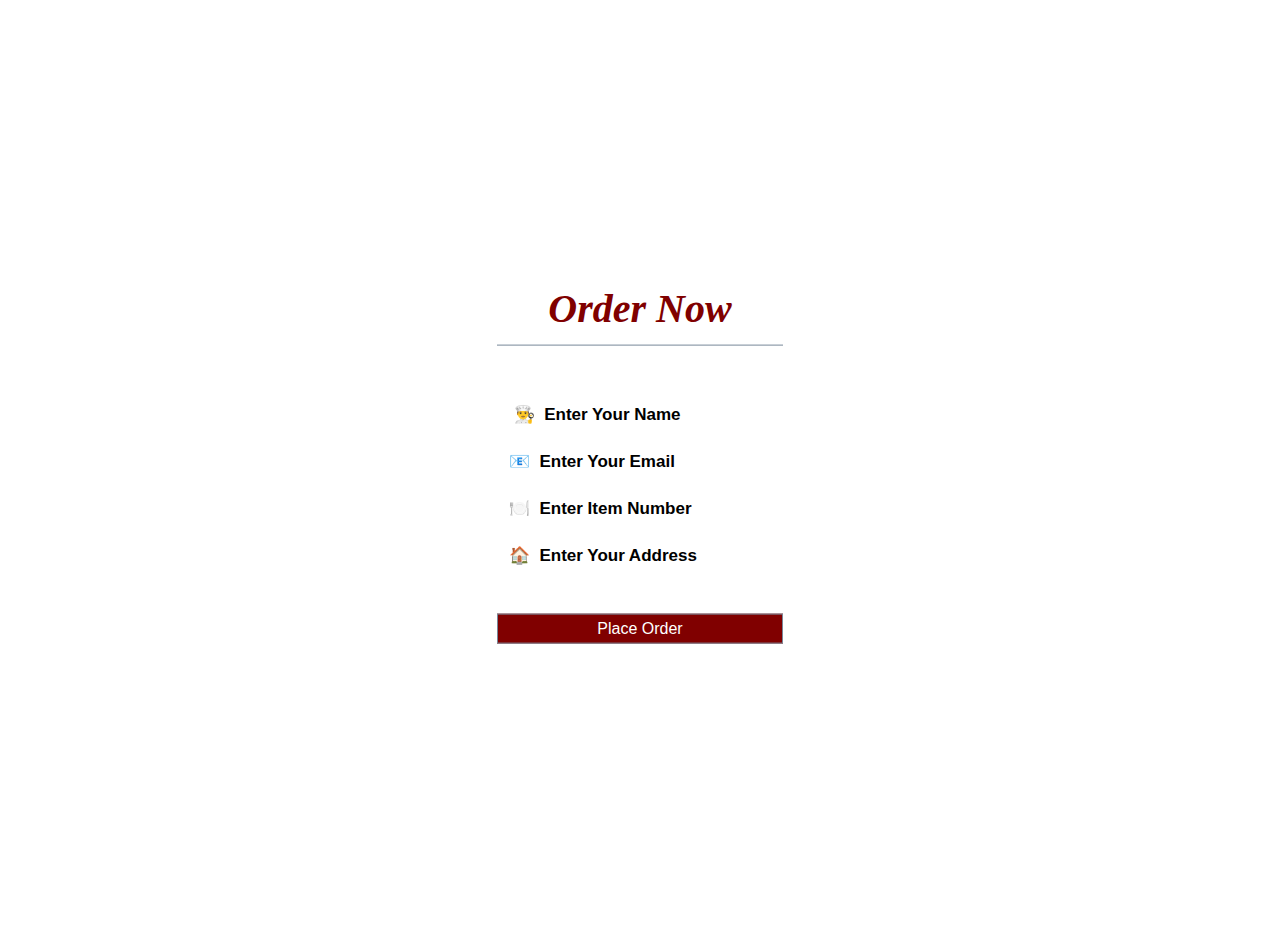
<file: order.html>
<!DOCTYPE html>
<html lang="en">
<head>
    <meta charset="UTF-8">
    <meta http-equiv="X-UA-Compatible" content="IE=edge">
    <meta name="viewport" content="width=device-width, initial-scale=1.0">
    <title>Order Now</title>
    <link rel="stylesheet" href="order.css">
    <link rel="stylesheet" href="https://cdnjs.cloudflare.com/ajax/libs/font-awesome/6.0.0-beta3/css/all.min.css">
</head>
<body>
    <div style="margin-bottom:30px;"></div>
    <div class="order">
        <h1><i>Order Now</i></h1>
        <form action="">
        <div class="name">
            <input type="text" placeholder=" 👨‍🍳  Enter Your Name" required>
        </div>
        
        <div class="email">
            <input type="email" name="" id="" placeholder="📧  Enter Your Email" required>
        </div>
        
        <div class="type">
            <input type="number" name="" id="" placeholder="🍽️  Enter Item Number" required>
        </div>
        
        <div class="address">
            <input type="text" placeholder="🏠  Enter Your Address" required>
        </div>
        <br>
           <input class="btn" type="submit" value="Place Order">
        </form>
    </div>
</body>
</html>
</file>
<file: order.css>
body{
    margin: 0;
    padding: 0;
    background: url("https://media.cntraveler.com/photos/5a6a2f81c78fe60af2d6ae2f/3:2/w_3999,h_2666,c_limit/Henrietta-Red_Andrew-Thomas-Lee-_2018_henriettared_FINAL_0001.jpg") no-repeat;
    background-size: cover;
    width: 100%;
    height: 100vh;
    
}
.order{
    width: 286px;
    position: absolute;
    top: 50%;
    left: 50%;
    transform: translate(-50%, -50%);
    color: blanchedalmond;
}
.order h1{
    text-align: center;
    font-size: 40px;
    border-bottom: 1px solid lightslategray;
    margin-bottom: 50px;
    padding: 13px 0;
    color: maroon;
}

.name,.email,.type,.address{
    width: 100%;
    overflow: hidden;
    padding: 8px 0;
    margin: 8px 0;
    border-bottom: 1px solid white;
}

.name input{
   border: none;
    outline: none;
    background: none;
    font-size: 17px;
    color: black;
    font-weight: bold;
    width: 80px;
    float: left;
    margin:0 10px;
}
input[type=text]{
    width: 100%;
}
.name input::placeholder{
    color: black;
}
.email input{
    border: none;
    outline: none;
    background: none;
    font-size: 17px;
    color: black;
    font-weight: bold;
    width: 80px;
    float: left;
    margin:0 10px;
}
.email input::placeholder{
    color: black;
}
input[type=email]{
    width: 100%;
}
.type input{
    border: none;
    outline: none;
    background: none;
    font-size: 17px;
    color: black;
    font-weight: bold;
    width: 80px;
    float: left;
    margin:0 10px;
}
input[type=number]{
    width: 100%;
}
.type input::placeholder{
    color: black;
}
.address input{
    border: none;
    outline: none;
    background: none;
    font-size: 17px;
    color: black;
    font-weight: bold;
    width: 80px;
    float: left;
    margin:0 10px;
}
input[type=text]{
    width: 100%;
}
.address input::placeholder{
    color: black;
}
.btn{
    width: 100%;
    background: none;
    border: 1px solid lightslategray;
    background-color: maroon;
    color: white;
    cursor: pointer;
    font-size: 16px;
    padding: 5px;
    margin: 12px 0;
}
</file>
